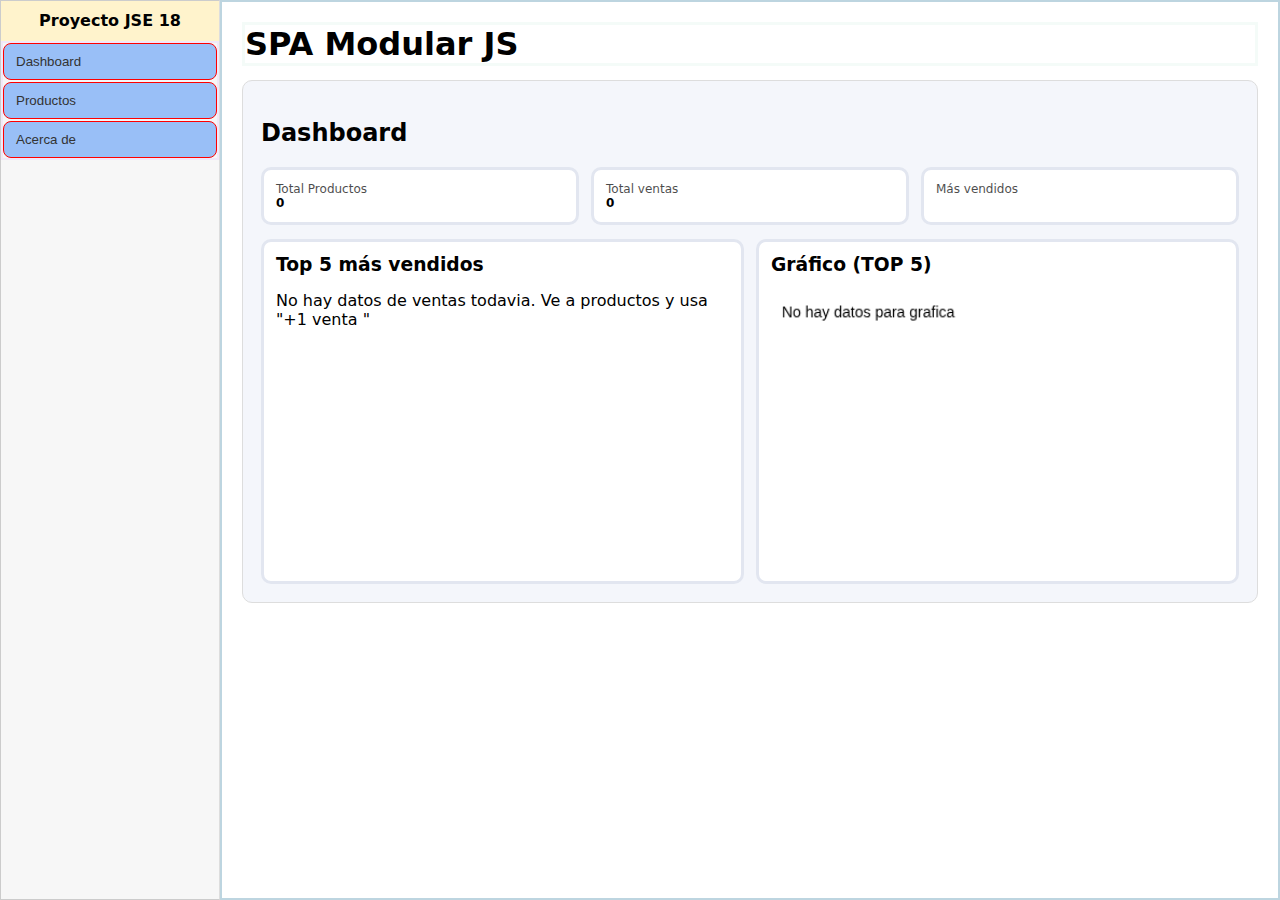
<file: index.html>
<!DOCTYPE html>
<html lang="en">
<head>
    <meta charset="UTF-8">
    <meta name="viewport" content="width=device-width, initial-scale=1.0">
    <title>Document</title>
    <link rel="stylesheet" href="css/style.css">
</head>
<body>
    <div class="layout">
        <aside class="sidebar">
            <div class="brand">Proyecto JSE 18</div>
            <nav class="menu">
                <button id="dash-btn"class="menu-item" data-page="dashboard" style="border: 1px solid red">Dashboard</button>
                <button id="prod-btn"class="menu-item" data-page="products" style="border: 1px solid red">Productos</button>
                <button id="about-btn"class="menu-item" data-page="about" style="border: 1px solid red">Acerca de</button>
            
            </nav>
        </aside>

    <main class="content">
        <h1 class="tittle">SPA Modular JS</h1>
        <div id="app"></div>
    </main>
    </div>
    
    <script type="module" src="js/main.js"></script>
</body>
</html>
</file>
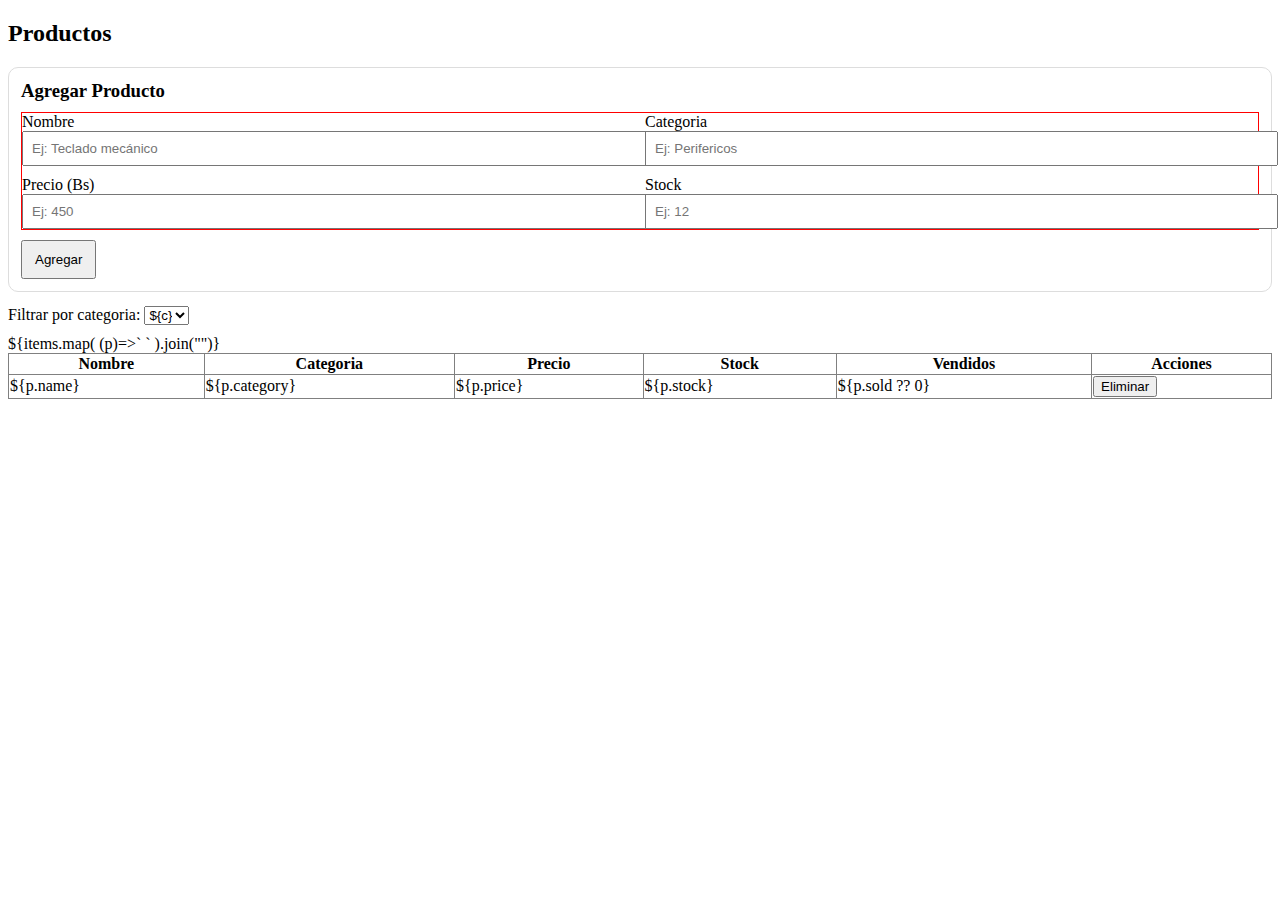
<file: test.html>
<!DOCTYPE html>
<html lang="en">
<head>
    <meta charset="UTF-8">
    <meta name="viewport" content="width=device-width, initial-scale=1.0">
    <title>Document</title>
</head>
<body>
    <h2>Productos</h2>
    <!-- FORM: AGREGAR -->
     <div style="border:1px solid #ddd; padding: 12px; border-radius: 10px;margin-bottom: 14px;">
        <h3 style="margin: 0 0 10px 0;">Agregar Producto</h3>
        <div style="display: grid; grid-template-columns:1fr 1fr; gap: 10px; border:1px solid red">
            <div>
                <label for="">Nombre</label>
                <input id="pName" type="text" placeholder="Ej: Teclado mecánico" style="width: 100%;padding: 8px;">
            </div>    
            <div>
                <label for="">Categoria</label>
                <input id="pCategory" type="text" placeholder="Ej: Perifericos" style="width: 100%;padding: 8px;">
            </div>    
            <div>
                <label for="">Precio (Bs)</label>
                <input id="pPrice" type="number" min="0" placeholder="Ej: 450" style="width: 100%;padding: 8px;">
            </div>    
            <div>
                <label for="">Stock</label>
                <input id="pStock" type="number" min="0" placeholder="Ej: 12" style="width: 100%;padding: 8px;">
            </div>    
        </div>
        <div style="margin-top: 10px; display: flex;gap: 10px; align-items: center;">
            <button id="btnAdd" style="padding: 10px 12px; cursor: pointer;" >Agregar</button>
            <small id="msg" style="opacity:.8;"></small>

        </div>
     </div>
     <!-- FILTRO -->
      <div style="margin-bottom: 10px;">
        <label for="">Filtrar por categoria:</label>
        <select id="cat">
           ${categories.map((c) => `<option value="${c}">${c}</option>`).join("")}
        </select>
        <span id="debug" style="margin-left: 10px; font-size: 12px; opacity: .7;"></span>
      </div>
    <!-- LIST -->
     <div id="list"></div>

     <table border="1" cellpading="8" cellspacing = "0" style = "border-collapse:collapse; width:100%">
            <thead>
                 <tr>
                    <th>Nombre</th>
                    <th>Categoria</th>
                    <th>Precio</th>
                    <th>Stock</th>
                    <th>Vendidos</th>
                    <th>Acciones</th>
                 </tr>   
            </thead>
            <tbody>
                ${items.map(
                    (p)=>`
                    <tr>
                        <td>${p.name}</td>
                        <td>${p.category}</td>
                        <td>${p.price}</td>
                        <td>${p.stock}</td>
                        <td>${p.sold ?? 0}</td>
                        <td>
                            <button class="btnDelete" data-id="${p.id}" style="cursor: pointer;">Eliminar</button>
                        </td>
                    </tr>
                    `
                ).join("")}
            </tbody>
    </table>

</body>
</html>
</file>
<file: css/style.css>
*{
    box-sizing: border-box;
}

body{
    font-family: system-ui;
    margin: 0;
}

.layout {
    display:flex;
    min-height: 100vh; /*minimus height window*/
}

.sidebar {
    width: 220px;
    border: 1px solid #ccc;
    border-right: 1px solid #ddd;
    background-color: #f7f7f7;
}

.brand {
    font-weight: bold;
    background-color:#FFF3CC;
    height: 30px;
    text-align: center;
    height: 40px;
    line-height: 40px;
}

.menu {
    display: flex;
    flex-direction: column;
    border: 2px solid rgb(241, 232, 248);
    gap: 2px;
}

.menu-item {
    border: 1px solid transparent;
    cursor: pointer;
    text-align: left;
    padding: 10px 12px;
    border-radius:  8px;
    background-color: #99BFF7;
    color: #333;

}

.menu-item:hover {
    background-color: #d6edfe;
    border-radius:  8px;
}

.menu-item-active{
    background-color: #E8E8E8;
    border-color: #ccc;
    border-radius:  8px;
}

.content {
    flex: 1;
    padding: 20px;
    border: 2px solid rgb(189, 213, 224);

}

.tittle {
    border: solid rgb(244, 251, 248);
    margin: 0 0 14px 0;
}
#app {
    border: 1px solid #ddd;
    padding: 18px;
    border-radius: 10px;
    background: #F4F6FB;
}

.boxFormProduct {
    display: flex;
    flex-direction: column;
    gap: 10px;
    align-items: flex-start;
}

.productFormContainer {
    border:3px solid #E2E6F0; 
    padding: 12px; 
    border-radius: 15px; 
    margin-bottom: 14px;
    width: 80%;
    background-color: #FFFFFF;
}

.btnShowAddProduct {
    width: 30%;
}

.containerList{
    background-color: #FFFFFF;
    padding: 14px;
    border-radius: 15px;
    border:3px solid #E2E6F0; 
    margin: 6px;
}

.hidden {
  display: none;
}

.dashboardContainerTotals {
    display:grid; 
    grid-template-columns: repeat(3,1fr); 
    gap: 12px; 
    margin-bottom:14px;
}

.dashboardBoxsContainer {
    border:1px solid #ddd; 
    padding: 12px; 
    border-radius:10px; 
    background-color: #FFFFFF; 
    border:3px solid #E2E6F0;
}

.dashboardLabelBoxsContainer {
    opacity: .7; 
    font-size: 12px;
}

.dashboardTextBoxsContainer {
    font-size: 12px; 
    font-weight: bold;
}

.dashboardTopTittleBox {
    margin: 0  0 10px 0;
}

.dashboardTopBox {
    display: grid; 
    grid-template-columns: 1fr 1fr; 
    gap: 12px;
}
</file>
